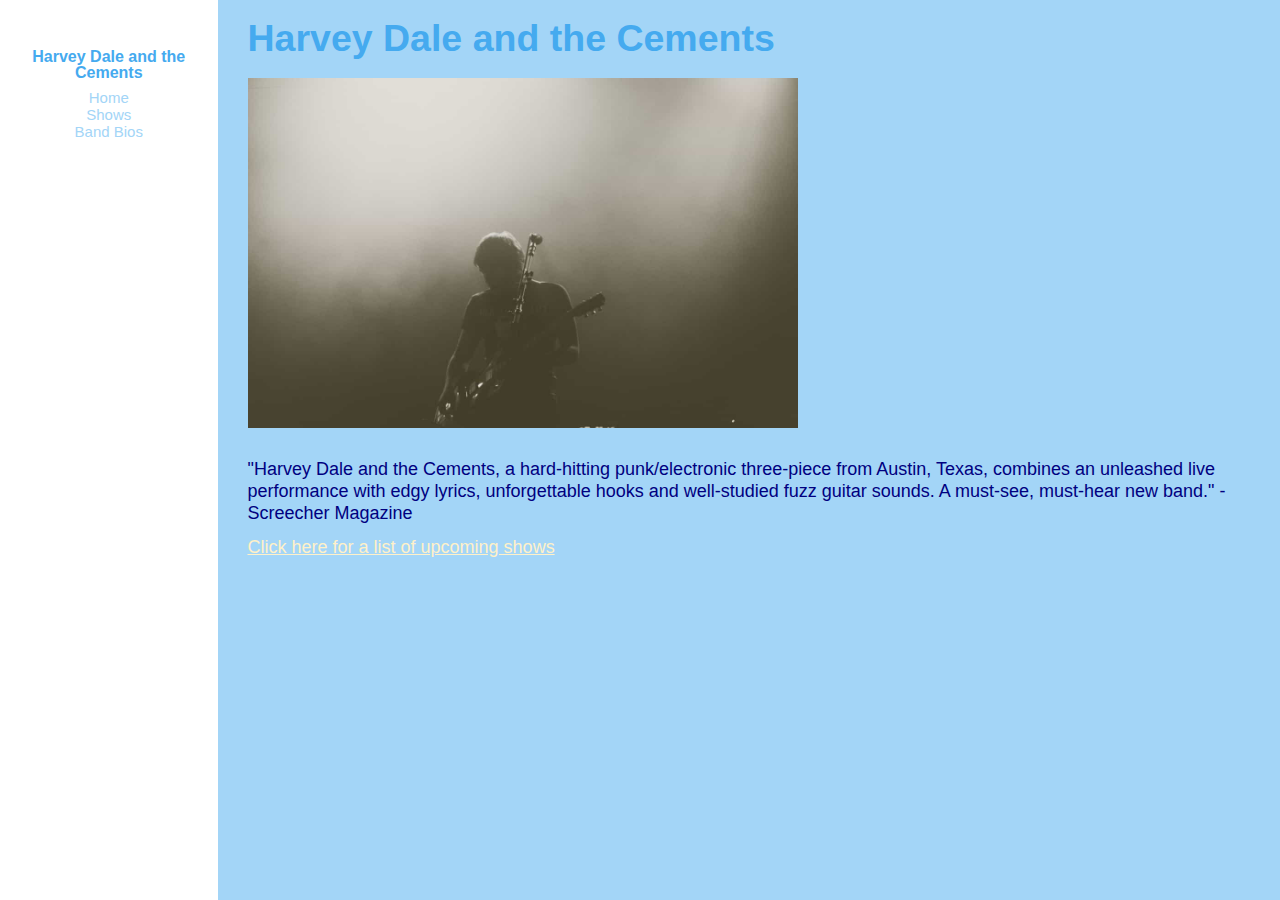
<file: docs/index.html>
<html>
  <head>
    <title>Harvey Dale and the Cements</title>
    <link rel="stylesheet" type="text/css" href="css/new-styles.css"/>
  </head>
  <body>
    <div class="container">
      <div class="nav">
        <h4>Harvey Dale and the Cements</h4>
        <ul>
          <li><a href="index.html">Home</a></li>
          <li><a href="shows.html">Shows</a></li>
          <li><a href="bios.html">Band Bios</a></li>
        </ul>
      </div>
      <div class="content">
        <h1>Harvey Dale and the Cements</h1>
        <img src="img/harvey-dale.jpg"/>
        <p>
          "Harvey Dale and the Cements, a hard-hitting punk/electronic three-piece from Austin, Texas, combines an unleashed live performance with edgy lyrics, unforgettable hooks and well-studied fuzz guitar sounds. A must-see, must-hear new band." -Screecher Magazine
        </p>
        <p><a href="shows.html">Click here for a list of upcoming shows</a></p>
      </div>
    </div>
  </body>
</html>
</file>
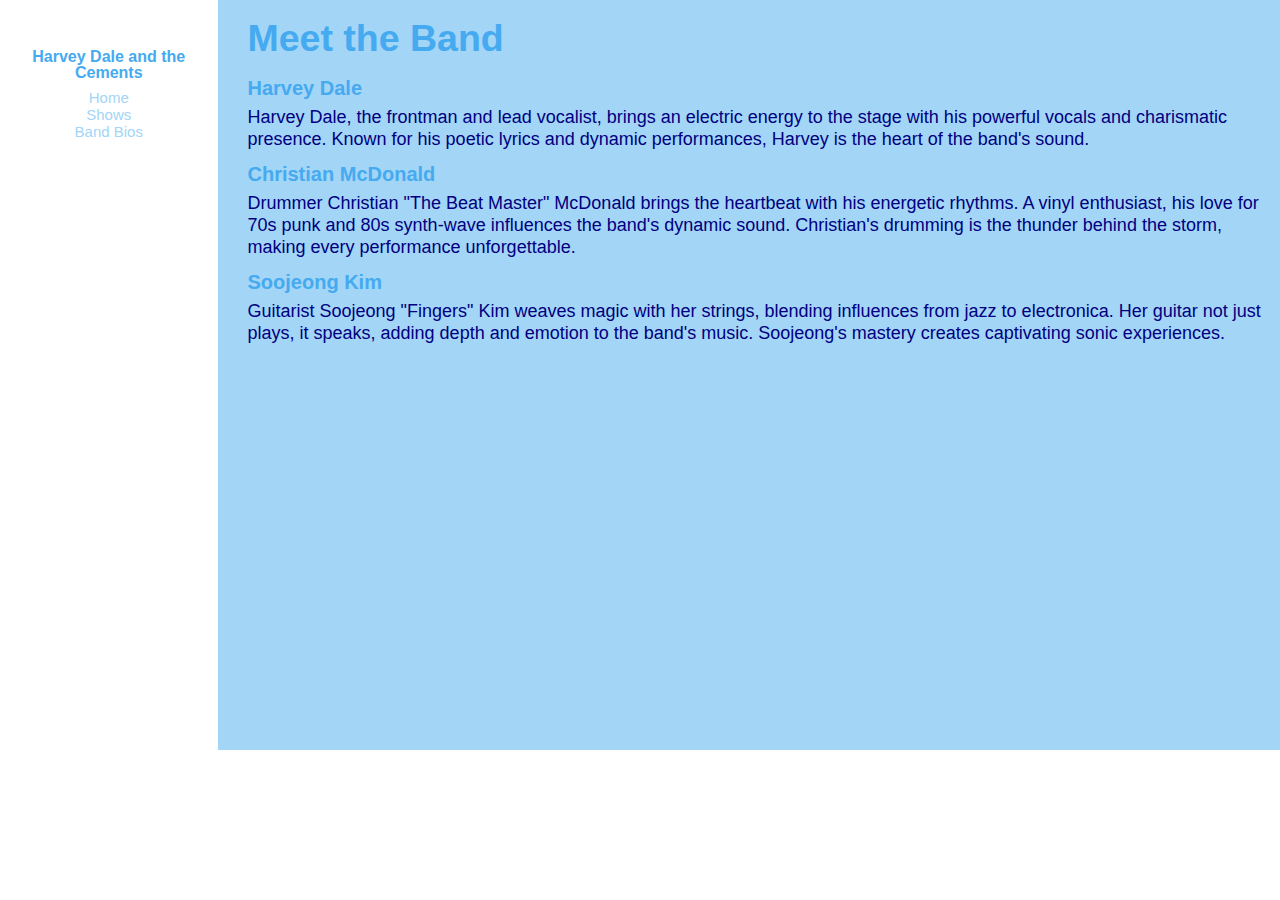
<file: docs/bios.html>
<!DOCTYPE html>
<html lang="en">
<head>
  <meta charset="UTF-8">
  <meta name="viewport" content="width=device-width, initial-scale=1.0">
  <title>Band Bios - Harvey Dale and the Cements</title>
  <link rel="stylesheet" type="text/css" href="css/new-styles.css"/>
</head>
<body>
  <div class="container">
    <div class="nav">
      <h4>Harvey Dale and the Cements</h4>
      <ul>
        <li><a href="index.html">Home</a></li>
        <li><a href="shows.html">Shows</a></li>
        <li><a href="bios.html">Band Bios</a></li> <!-- New link -->
      </ul>
    </div>
    <div class="content">
      <h1>Meet the Band</h1> <!-- Updated headline -->
      <h3>Harvey Dale</h3>
      <p>
        Harvey Dale, the frontman and lead vocalist, brings an electric energy to the stage with his powerful vocals and charismatic presence. Known for his poetic lyrics and dynamic performances, Harvey is the heart of the band's sound.
      </p>
      
      <h3>Christian McDonald</h3>
      <p>
        Drummer Christian "The Beat Master" McDonald brings the heartbeat with his energetic rhythms. A vinyl enthusiast, his love for 70s punk and 80s synth-wave influences the band's dynamic sound. Christian's drumming is the thunder behind the storm, making every performance unforgettable.
      </p>
      
      <h3>Soojeong Kim</h3>
      <p>
        Guitarist Soojeong "Fingers" Kim weaves magic with her strings, blending influences from jazz to electronica. Her guitar not just plays, it speaks, adding depth and emotion to the band's music. Soojeong's mastery creates captivating sonic experiences.
      </p>
    </div>
  </div>
</body>
</html>
</file>
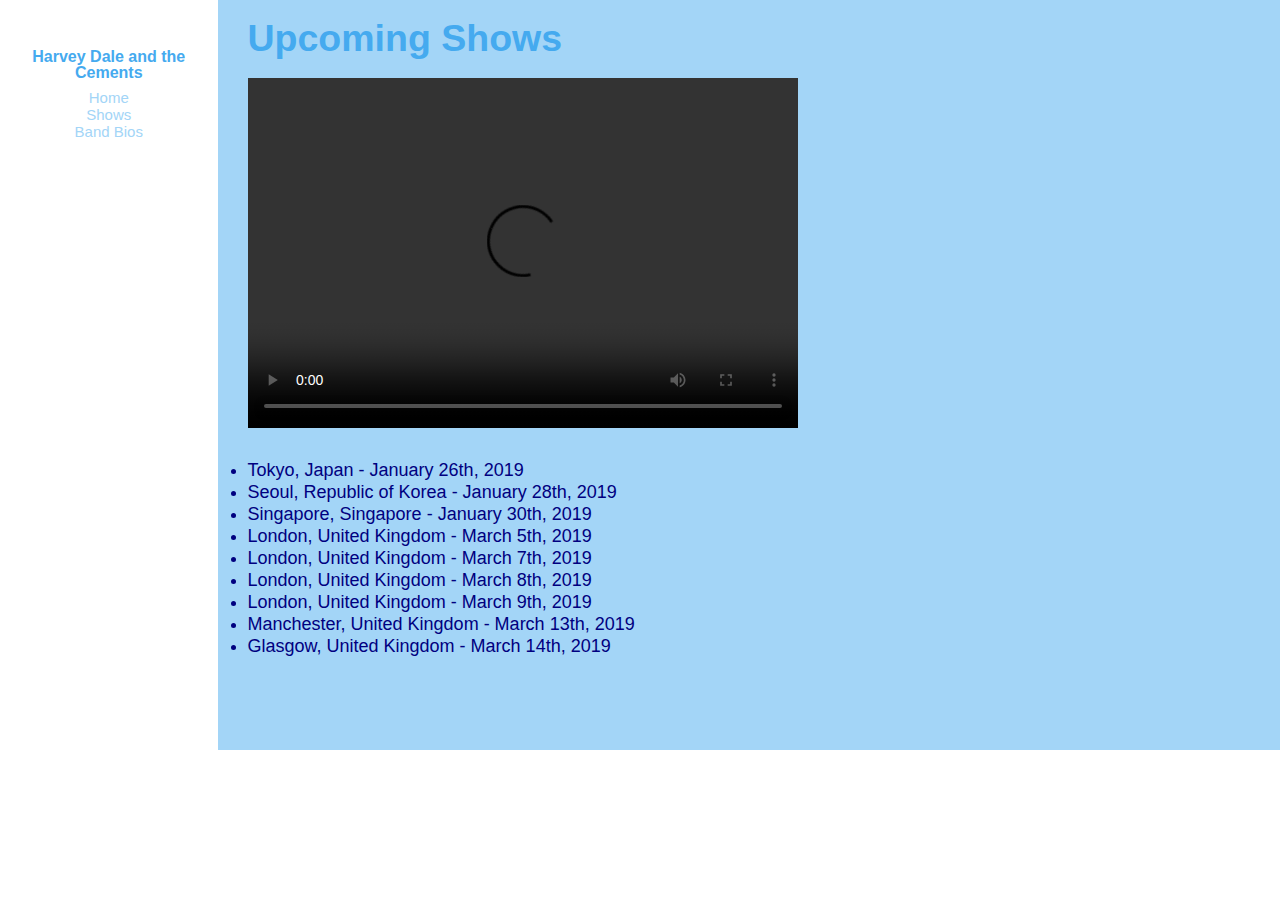
<file: docs/shows.html>
<!DOCTYPE html>
<html>
  <head>
    <title>Harvey Dale and the Cements</title>
    <link rel="stylesheet" type="text/css" href="css/new-styles.css"/>
  </head>
  <body>
    <div class="container">
      <div class="nav">
        <h4>Harvey Dale and the Cements</h4>
        <ul>
          <li><a href="index.html">Home</a></li>
          <li><a href="shows.html">Shows</a></li>
          <li><a href="bios.html">Band Bios</a></li>
        </ul>
      </div>
      <div class="content">
        <h1>Upcoming Shows</h1>
        <video controls>
          <source src="https://s3.amazonaws.com/codecademy-content/projects/make-a-website/lesson-1/liveshow.mp4" type="video/mp4">
        </video>
        <ul>
          <li>Tokyo, Japan - January 26th, 2019</li>
          <li>Seoul, Republic of Korea - January 28th, 2019</li>
          <li>Singapore, Singapore - January 30th, 2019</li>
          <li>London, United Kingdom - March 5th, 2019</li>
          <li>London, United Kingdom - March 7th, 2019</li>
          <li>London, United Kingdom - March 8th, 2019</li>
          <li>London, United Kingdom - March 9th, 2019</li>
          <li>Manchester, United Kingdom - March 13th, 2019</li>
          <li>Glasgow, United Kingdom - March 14th, 2019</li>
        </ul>
      </div>
    </div>
  </body>
</html>
</file>
<file: docs/css/new-styles.css>
abbr,address,article,aside,audio,b,blockquote,body,canvas,caption,cite,code,dd,del,details,dfn,div,dl,dt,em,fieldset,figcaption,figure,footer,form,h1,h2,h3,h4,h5,h6,header,hgroup,html,i,iframe,img,ins,kbd,label,legend,li,mark,menu,nav,object,ol,p,pre,q,samp,section,small,span,strong,sub,summary,sup,table,tbody,td,tfoot,th,thead,time,tr,ul,var,video{background:transparent;border:0;font-size:100%;margin:0;outline:0;padding:0;vertical-align:baseline}body{line-height:1}article,aside,details,figcaption,figure,footer,header,hgroup,menu,nav,section{display:block}nav ul{list-style:none}blockquote,q{quotes:none}blockquote:after,blockquote:before,q:after,q:before{content:"";content:none}a{background:transparent;font-size:100%;margin:0;padding:0;vertical-align:baseline}ins{text-decoration:none}ins,mark{background-color:#ff9;color:#000}mark{font-style:italic;font-weight:700}del{text-decoration:line-through}abbr[title],dfn[title]{border-bottom:1px dotted;cursor:help}table{border-collapse:collapse;border-spacing:0}hr{border:0;border-top:1px solid #ccc;display:block;height:1px;margin:1em 0;padding:0}input,select{vertical-align:middle}body,html{color:#a3d5f7}.container{display:-webkit-flex;display:-ms-flexbox;display:flex;min-height:100%}.nav{color:#fff1c9;min-width:140px;padding-left:15px;padding-right:15px;padding-top:35px;text-align:center;width:15%}.nav li,.nav ul{list-style-type:none;margin:0;padding:0}.nav a,.nav a:visited{color:#a3d5f7;text-decoration:none}.nav a:hover{color:#a3d5f7;text-decoration:underline}.content{background-color:#a3d5f7;color:navy;min-height:750px;min-width:600px;width:85%}.content>*{padding-left:30px}.content ol,.content p,.content ul{font-size:1.8rem;line-height:2.2rem}.content .shows-list{list-style-type:disc;margin-left:0;padding-left:40px}.content img,.content video{height:350px;margin-bottom:30px;width:550px}.content a,.content a:visited{color:#fff1c9;text-decoration:underline}.content a:hover{color:#ffe496;text-decoration:underline}body,html{color:#fcbb00;font-family:Arial;font-size:62.5%}dl,ol,p,ul{font-size:1.5rem;line-height:1.7rem;margin-bottom:12px}h1,h2,h3,h4{color:#45aaef}h1{font-size:3.75rem;margin:20px 0}h2{font-size:2.5rem;margin:16px 0}h3{font-size:2rem}h3,h4{margin:14px 0 8px}h4{font-size:1.6rem}
/*# sourceMappingURL=[data-uri] */
</file>
